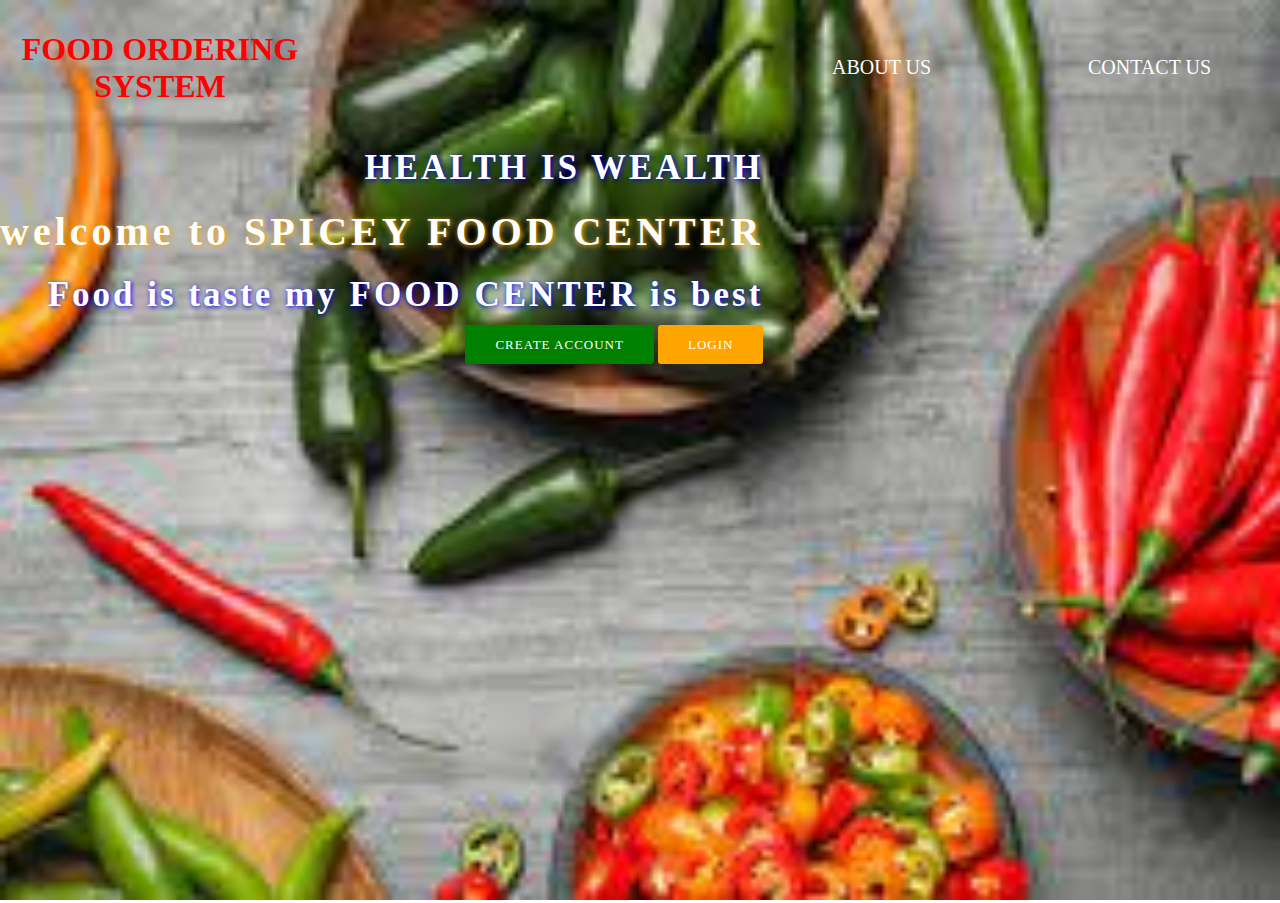
<file: index.html>
<!DOCTYPE html>
<html>
<head>
	<title>Food Ordering</title>
	<meta charset="utf-8">
	<link rel="stylesheet" type="text/css" href="res.css">
       
</head>
<body>
	<div class="head">
<food>
	<div class="logo"><h1>FOOD ORDERING SYSTEM</h1></div>
	<div class="menu">
		<a href="Aboutus.html">ABOUT US</a>
		<a href="contact.html">CONTACT US</a>
	</div>
</food>
	<main>
		<section>
			<h3>HEALTH IS WEALTH</h3>
			<h1>welcome to SPICEY FOOD CENTER</h1>
                        <h3>Food is taste my FOOD CENTER is best</h3>
			<a href="account creation.html" class="but1">create account</a>
			<a href="login.html" class="but2">login</a>
		</section>
	</main>
</div>
</body>
</html>
</file>
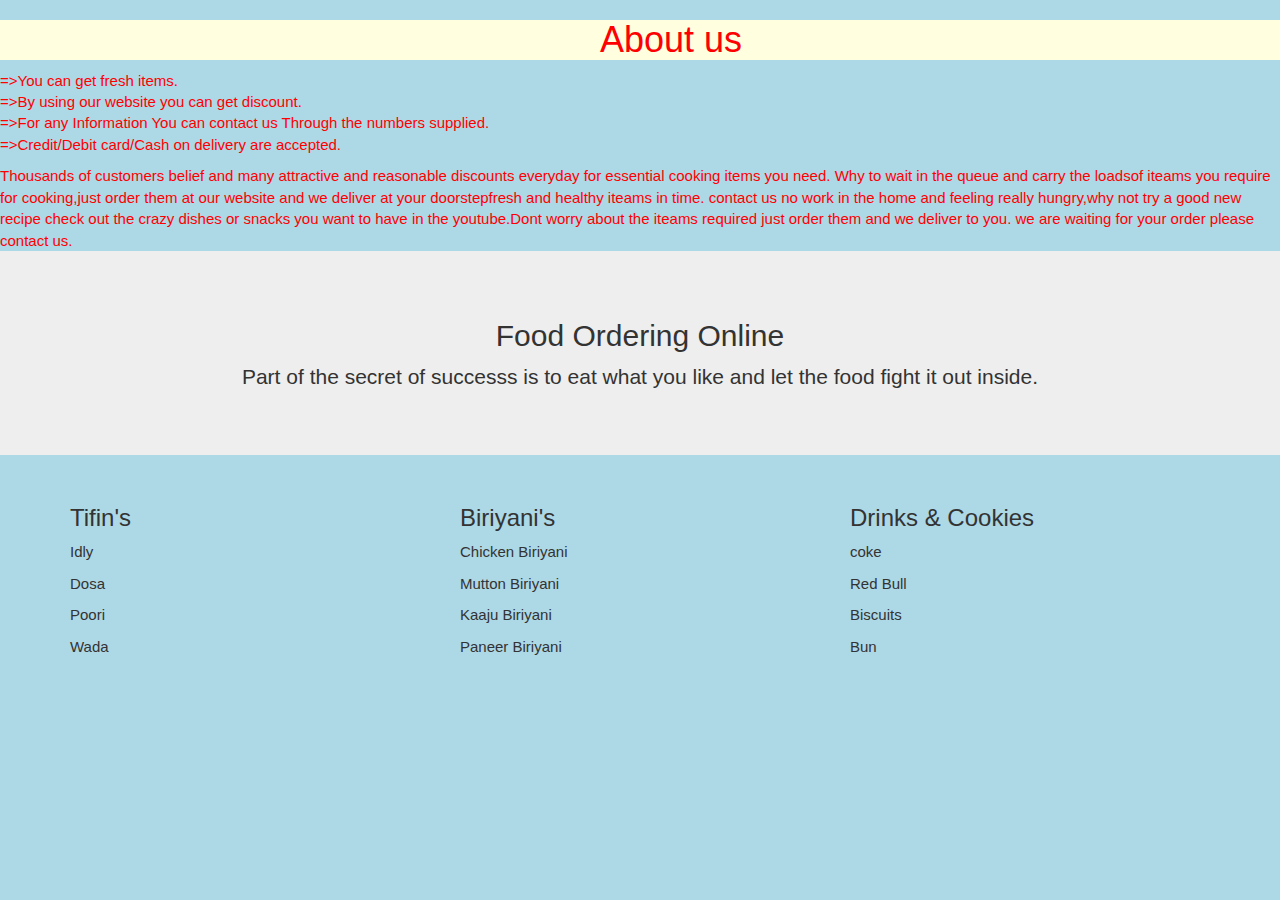
<file: Aboutus.html>
<!doctype html>
<html>
<head>
  <title>About Us</title>
  <meta charset="utf-8">
  <meta name="viewport" content="width=device-width, initial-scale=1">
  <link rel="stylesheet" href="https://maxcdn.bootstrapcdn.com/bootstrap/3.4.1/css/bootstrap.min.css">
  <script src="https://ajax.googleapis.com/ajax/libs/jquery/3.5.1/jquery.min.js"></script>
  <script src="https://maxcdn.bootstrapcdn.com/bootstrap/3.4.1/js/bootstrap.min.js"></script>
</head>
<body >
<style>
body
{
 background-color: lightblue;
 font-size: 150%;
}
.p
{
font-family: "Times New Roman", Times, serif;

}
h1
{
background-color:lightyellow;
padding-left:600px;
text-align: left;
}
</style>
<h1 style="color:red"; >About us</h1>
<p style="color:red">
=>You can get fresh items.<br>
=>By using our website you can get discount.<br>
=>For any Information You can contact us Through the numbers supplied.<br>
=>Credit/Debit card/Cash on delivery are accepted.</p>

<p1 style="color:red">
Thousands of customers belief and many attractive and reasonable discounts everyday for essential cooking items you need.
Why to wait in the queue and carry the loadsof iteams you require for cooking,just order them at our website and we deliver at your doorstepfresh and healthy iteams in time.
contact us 
no work in the home and feeling really hungry,why not try a good new recipe check out the crazy dishes or snacks you want to have in the youtube.Dont worry about the iteams required just order them and we deliver
to you.
we are waiting for your order please contact us. 

</p1>
<div class="jumbotron text-center">
  <h2>Food Ordering Online</h2>
  <p>Part of the secret of successs is to eat what you like and let the food fight it out inside.</p> 
</div>
  
<div class="container">
  <div class="row">
    <div class="col-sm-4">
      <h3>Tifin's</h3>
      <p>Idly</p>
      <p>Dosa</p>
      <p>Poori</p>
      <p>Wada</p>
    </div>
    <div class="col-sm-4">
      <h3>Biriyani's</h3>
       <p>Chicken Biriyani</p>
       <p>Mutton Biriyani</p>
       <p>Kaaju Biriyani</p>
       <p>Paneer Biriyani</p>
    </div>
    <div class="col-sm-4">
      <h3>Drinks & Cookies</h3>        
       <p>coke</p>
       <p>Red Bull</p>
       <p>Biscuits</p>
       <p>Bun</p>
    </div>
  </div>
</div>
</body>
</html>
</file>
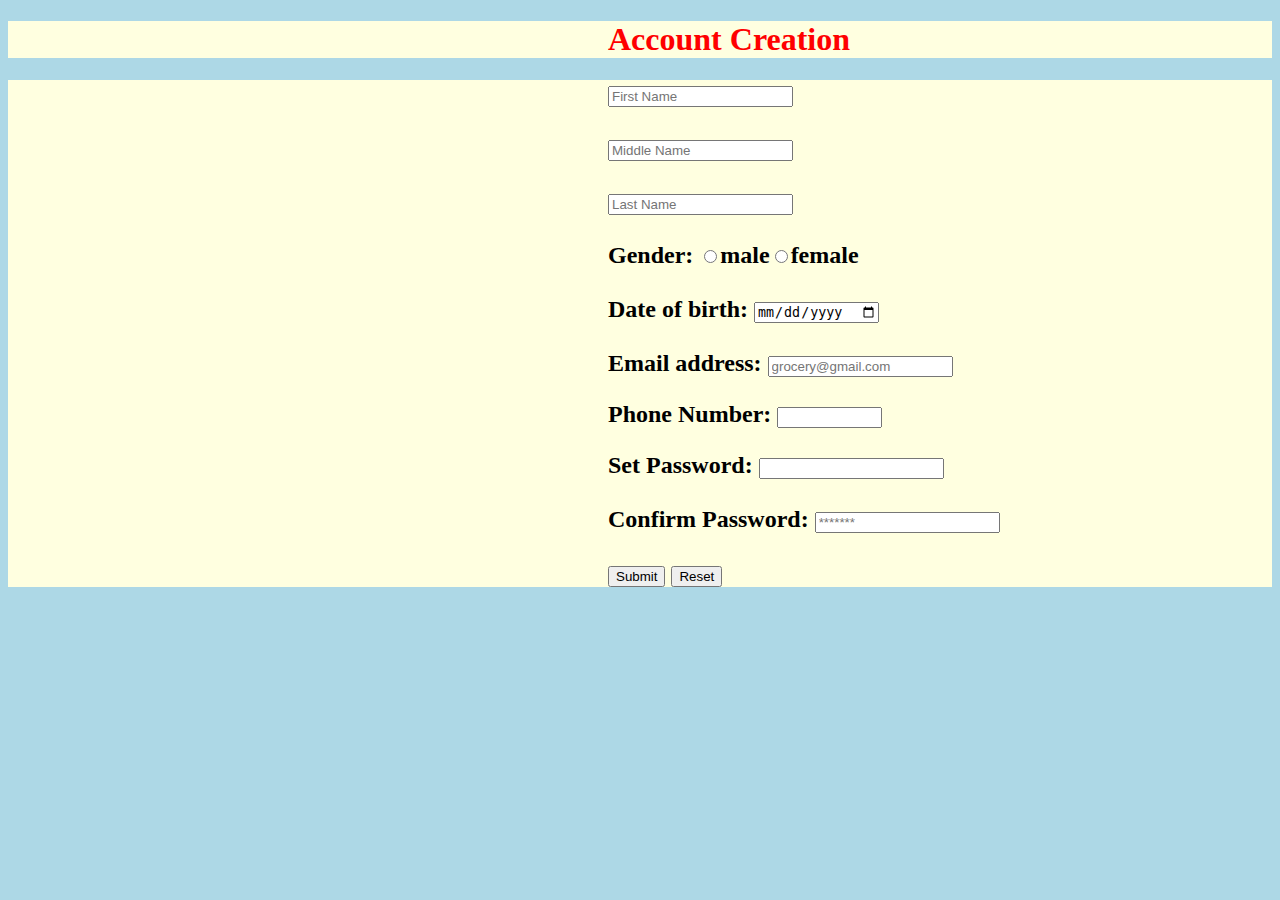
<file: account creation.html>
<!doctype html>
<html>
<title>account creation</title>
<body>
<form method="get" action="website1.html">
<style>
body
{
background-color:lightblue;
}

h1, h2
{
background-color:lightyellow;
padding-left:600px;
text-align: left;
}
</style>
<h1 style="color:red"; >Account Creation</h1>
<h2> 
<input type="text" placeholder="First Name" maxlength="35" required/><br/><br>

<input type="text" placeholder="Middle Name" maxlength="35" required/><br/><br>

<input type="text" placeholder="Last Name" maxlength="35" required/><br/><br>

Gender:
<input type="radio" name="p"/>male<input type="radio" name="p"/>female<br/><br>
Date of birth:
<input type="date"><br/><br>
Email address:
<input type="text" placeholder="grocery@gmail.com" maxlength="35" required/><br/>
<p>Phone Number:
<input type="digits" name="contact" size="10"></p>
Set Password:
<input type="password" required/><br/><br>
Confirm Password:
<input type="password" placeholder="*******" required/><br/><br>


<input type="submit" >
<input type="reset">
       
</h2>
</body>
</html>
</file>
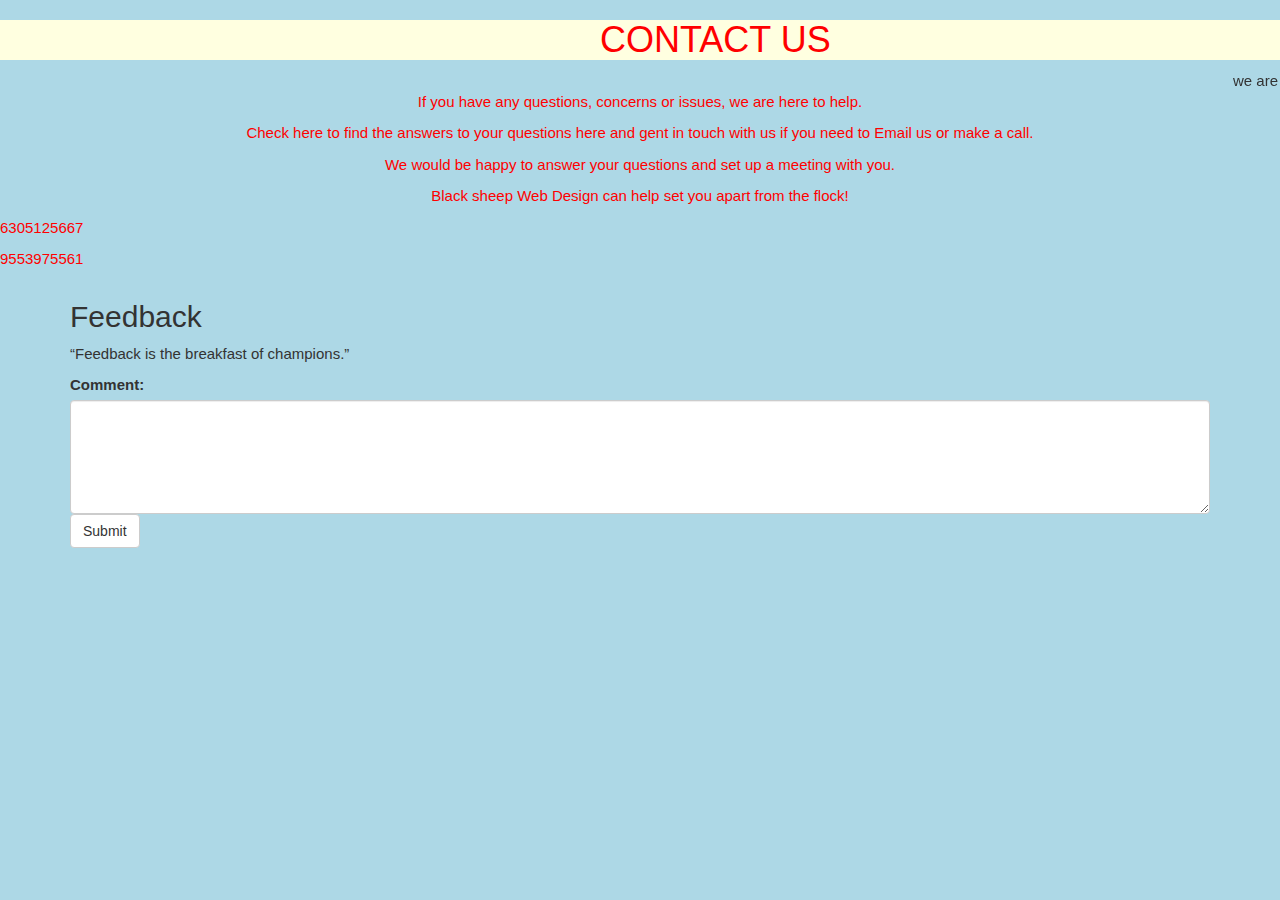
<file: contact.html>
<!doctype>
<head>
<body>
<meta charset="utf-8">
  <meta name="viewport" content="width=device-width, initial-scale=1">
  <link rel="stylesheet" href="https://maxcdn.bootstrapcdn.com/bootstrap/3.4.1/css/bootstrap.min.css">
  <script src="https://ajax.googleapis.com/ajax/libs/jquery/3.5.1/jquery.min.js"></script>
  <script src="https://maxcdn.bootstrapcdn.com/bootstrap/3.4.1/js/bootstrap.min.js"></script>
<style>
body
{
 background-color: lightblue;
 font-size: 150%;
}

.p
{
font-size: 100px;
text-align: center;
}
h1
{
background-color:lightyellow;
padding-left:600px;
text-align: left;
}

</style>
</head>


<h1 style="color:red"; >CONTACT US</h1>
<div class="a">
   <marquee>we are available on 24/7</marquee>
</div>
<p style="color:red" class="text-center" >If you have any questions, concerns or issues, we are here to help.</p> 
<p style="color:red" class="text-center" >Check here to find the answers to your questions here and gent in touch with us if you need to Email us or make a call. </p> 
<p style="color:red" class="text-center" >We would be happy to answer your questions and set up a meeting with you. </p> 
<p style="color:red" class="text-center">Black sheep Web Design can help set you apart from the flock!</p>
<p style="color:red"class="text-left">6305125667</p>
<p style="color:red" class="text-left">9553975561</p>
 <div class="container">
  <h2>Feedback</h2>
  <p>“Feedback is the breakfast of champions.”</p>
  <form>
    <div class="form-group">
      <label for="comment">Comment:</label>
      <textarea class="form-control"rows="5" id="comment"></textarea>
  <button type="submit" class="btn btn-default">Submit</button>
    </div>
  </form>
</div>  
</body>

</html>
</file>
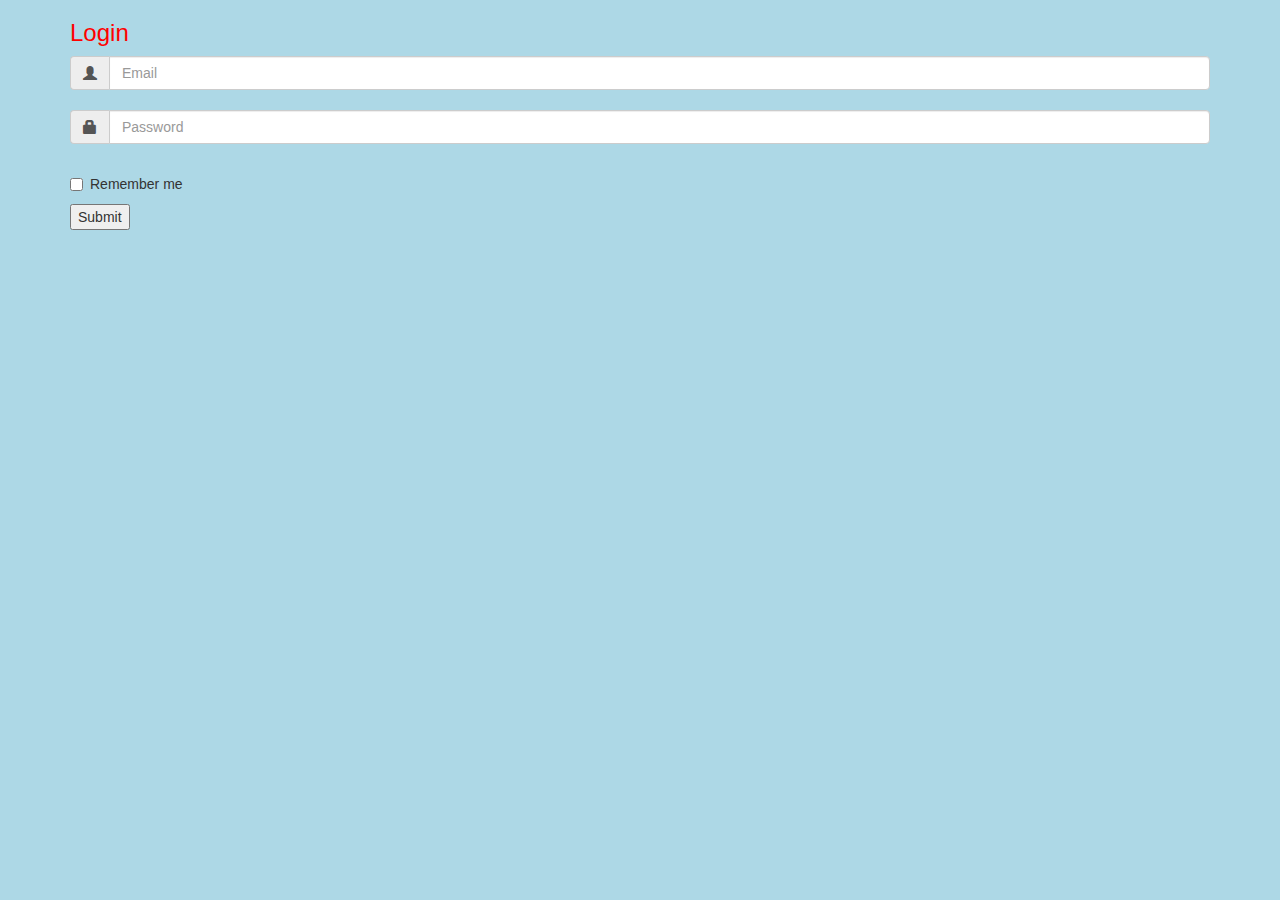
<file: login.html>
<!DOCTYPE html>
<html lang="en">
<head>
  <title>login</title>
  <meta charset="utf-8">
  <meta name="viewport" content="width=device-width, initial-scale=1">
  <link rel="stylesheet" href="https://maxcdn.bootstrapcdn.com/bootstrap/3.4.1/css/bootstrap.min.css">
  <script src="https://ajax.googleapis.com/ajax/libs/jquery/3.5.1/jquery.min.js"></script>
  <script src="https://maxcdn.bootstrapcdn.com/bootstrap/3.4.1/js/bootstrap.min.js"></script>
</head>
<body>
<style>
body
{
background-color:lightblue;
}
</style>
<form method="get" action="website1.html">
<div class="container">
  <h3 style="color:red">Login</h3>
 
  
  <form>
    <div class="input-group" >
      <span class="input-group-addon"><i class="glyphicon glyphicon-user"></i></span>
      <input id="email" type="text" class="form-control" name="email" placeholder="Email">
    </div>
<br>
    <div class="input-group">
      <span class="input-group-addon"><i class="glyphicon glyphicon-lock"></i></span>
      <input id="password" type="password" class="form-control" name="password" placeholder="Password">
    </div>
    <br>
    <div class="checkbox">
      <label><input type="checkbox" name="remember"> Remember me</label>
    </div>
    <button type="submit" >Submit</button>
  </form>
  

  
</div>

</body>
</html>
</file>
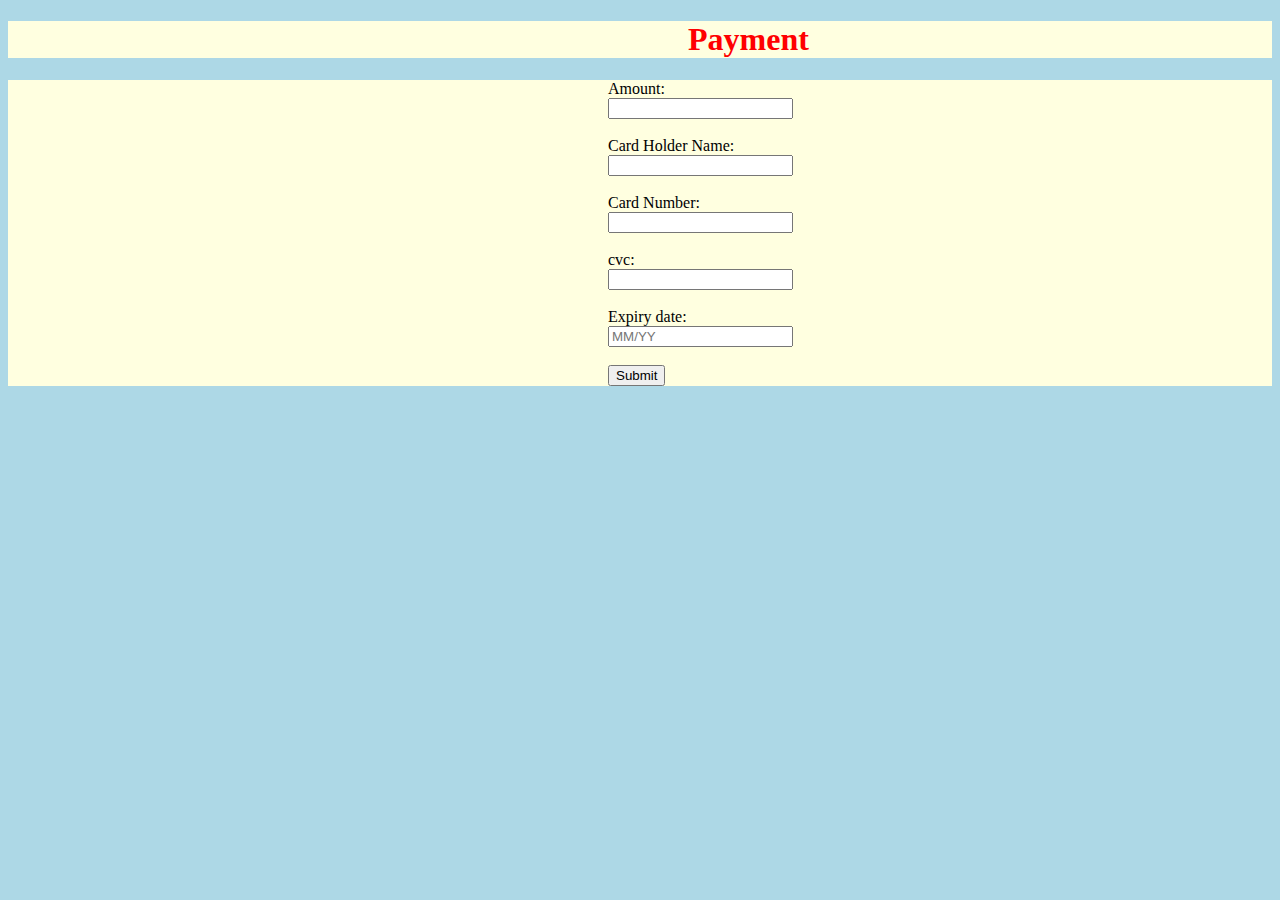
<file: payments.html>
<!doctype html>
<html>
<title>payments</title>
<body>

<form method="get" action="paymentsuc.html">
<style>
body
{
background-color:lightblue;
}
p{
padding-left:600px;
}
 
h1
{
background-color:lightyellow;
padding-left:680px;
}</style>
<h1 style="color:red">Payment</h1>
<p style="background-color:lightyellow" >
 <label for="Amount">Amount:</lable><br><input type="digits"  required/><br/><br>
Card Holder Name:<br><input type="text"  maxlength="35" required ><br/><br>

Card Number:<br><input type="digits"  maxlength="16" required/><br/><br>
cvc:<br><input type="digits"  maxlength="3" required/><br/><br>
Expiry date:<br><input type="digits" placeholder="MM/YY"  maxlength="5"  required/><br/><br>
<input type="submit" >
</p>

</body>








</html>
</file>
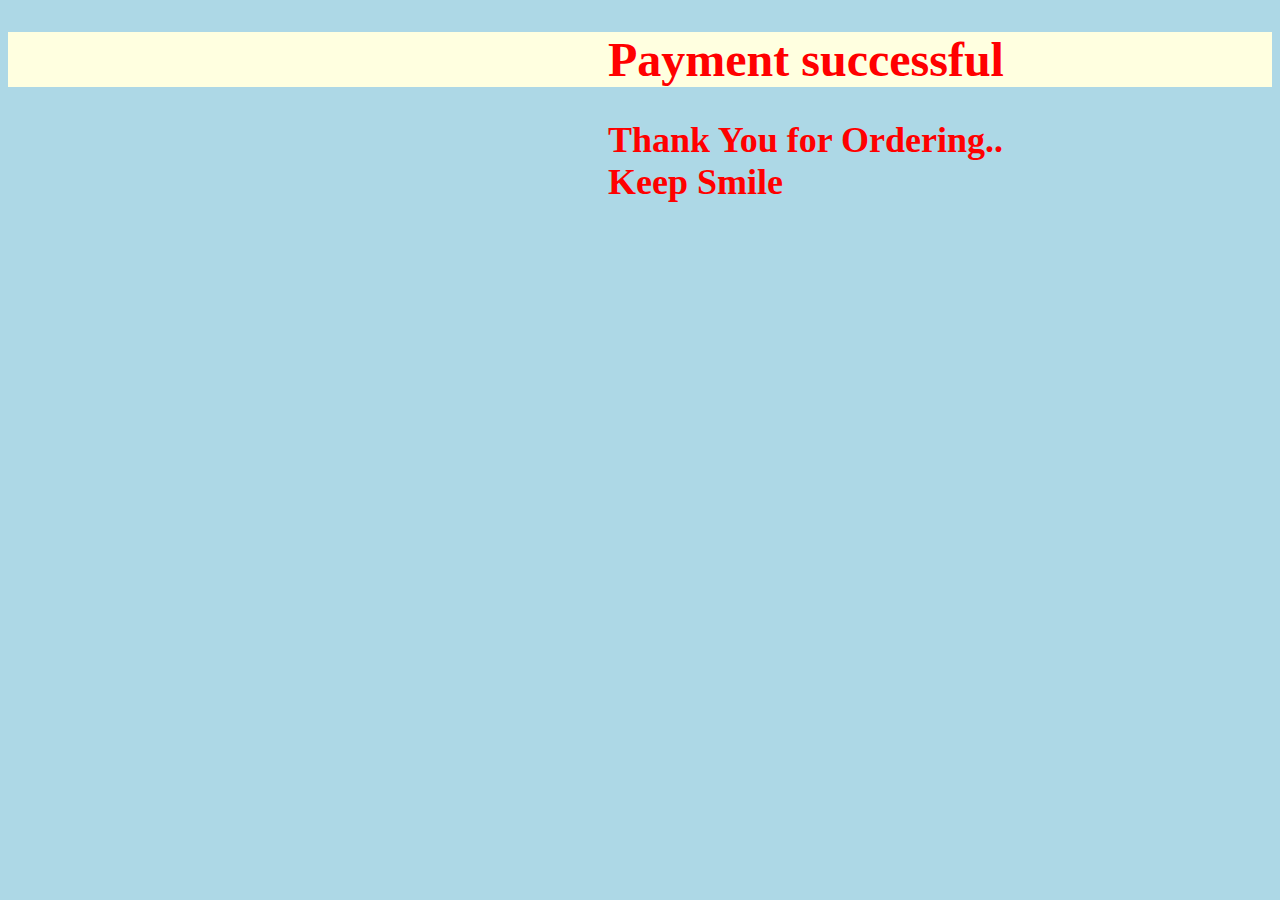
<file: paymentsuc.html>
<!doctype html>
<html>
<body>
<style>
body
{
 background-color: lightblue;
 font-size: 150%;
}
h1
{
background-color:lightyellow;
color:red";
background-color:lightyellow;
padding-left:600px;
}
h2
{
color:red";
background-color:lightyellow;
padding-left:600px;
}
</style>
<h1 style="color:red";>
Payment successful<h1>
<h2 style="color:red";>
Thank You for Ordering.. <br>Keep Smile</h2>
</body>
</html>
</file>
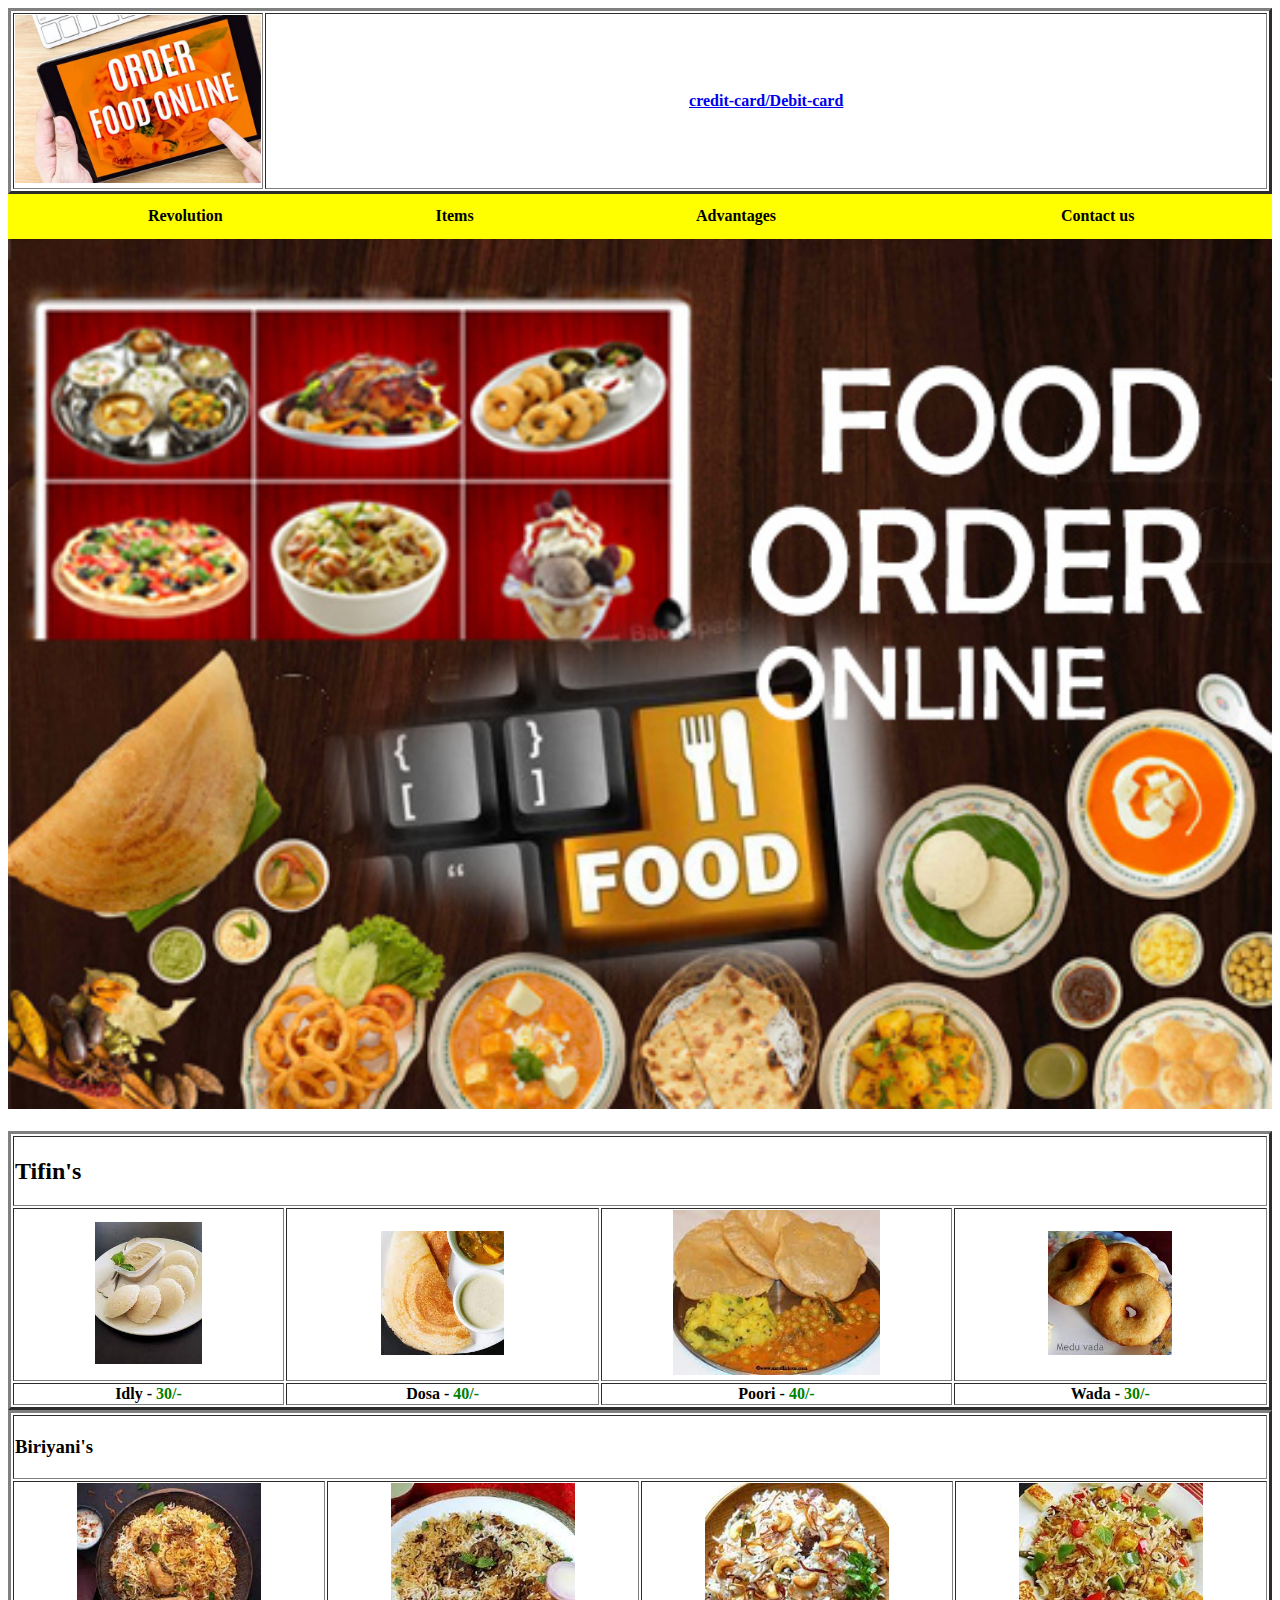
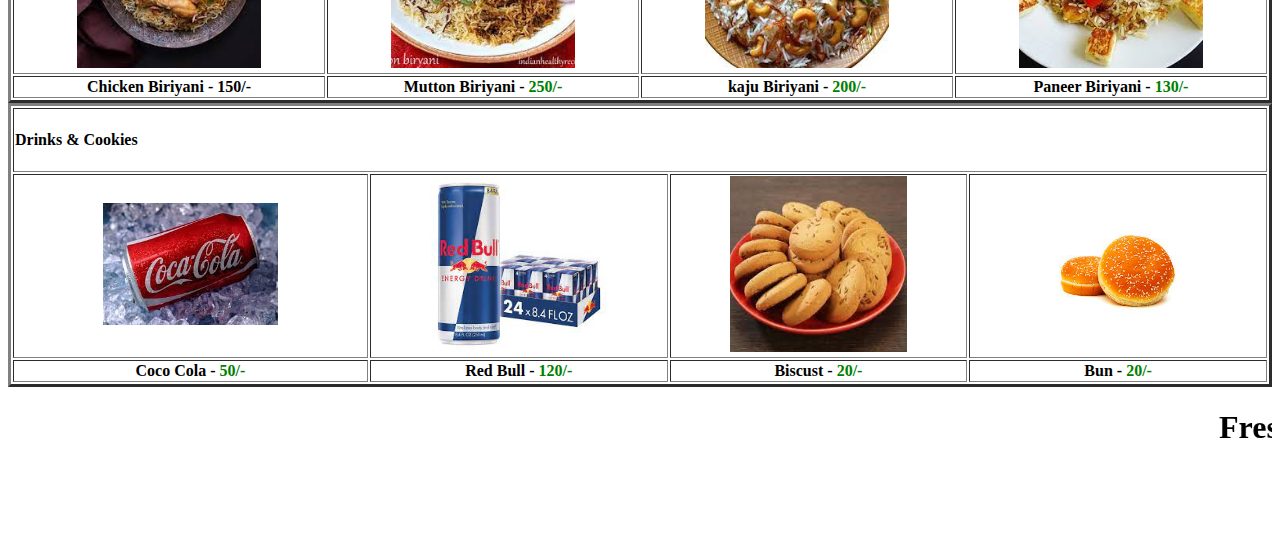
<file: website1.html>
<!doctype html>
<html>
<head>
<style>
.dropdown {
position: relative;
display: inline-block;
}
.dropdown-content {
display:none;
position: absolute;
background-color:white;
min-width: 150px;
box-shadow: 0px 8px 16px 0px rgba(0,0,0,0.2);
padding: 12px 16px;
color:blue;
} 
.dropdown:hover .dropdown-content {
   display: block;
}
.footer{
 bottom:0px;
 width:100px;
 height:30px;
 }
.footer .outer{
 background-color:skyblue;
 width:100%; 
}

</style><title>Home Page</title>
</head>
</body>
<table border="3" width="100%">
<tr>

<td align="right" width="20%"><img src="food order.jpg" width="100%" height="50%" ></td>
<th>  <a href="payments.html"> credit-card/Debit-card</a></th>

<table border="0" width=100%" height=45px; bgcolor="yellow">
<tr>
<th>
<div class="dropdown">
<span>Revolution</span>
<div class="dropdown-content">
<p>*You can get quality Items.</p>
<p>*For any Information you can contact us or send a mail.</p>
</div>
</div>
</th>
<th>
<div class="dropdown">
<span>Items<span>
<div class="dropdown-content">
<p>Tifin's</p>
<p>Biriyani's</p>
<p>Drinks & Cookies</p>
</div>
</th>
<th>
<div class="dropdown">
<span>Advantages<span>
<div class="dropdown-content">
<p>More discount</p>
<p>Good quality food</p>
</div>
</div>
</th>
<th>
<div class="dropdown">
<span>Contact us<span>
<div class="dropdown-content">
<p>6305125667</p>
<p>9553975561</p>
<p>Gmail:foodorderingonline@gmail.com</p>
</div>
</div>
</th>
</tr>
</table>

<img src="pic2.jpg" width="100%" height="50%">

<br><br>
<table border="3" width="100%" bgcolor="white">
<tr>
<td colspan="4"><h2>Tifin's</h2></hr></td>
<tr>
<th><img src="idly.jpg" width="40%"></th>
<th><img src="dosa.jpg" width="40%"></th>
<th><img src="puri.jpg" width="60%"></th>
<th><img src="wada.jpg" width="40%"></th>
</tr>
<tr>
<th> Idly - <font color="green">30/- </font></th>
<th> Dosa - <font color="green">40/- </font></th>
<th> Poori - <font color="green">40/- </font></th>
<th> Wada - <font color="green">30/- </font></th>
</table>

<table border="3" width="100%" bgcolor="white">
<tr>
<td colspan="4"><h3>Biriyani's</h3></hr></td>
<tr>
<th><img src="chick bry.jpg" width="60%"></th>
<th><img src="mutt bry.jpg" width="60%"></th>
<th><img src="kaju bry.jpg" width="60%"></th>
<th><img src="paneer bry.jpg" width="60%"></th>
</tr>
<tr>
<th> Chicken Biriyani - <color="green">150/- </font></th>
<th> Mutton Biriyani - <font color="green">250/- </font></th>
<th> kaju Biriyani - <font color="green">200/- </font></th>
<th> Paneer Biriyani - <font color="green">130/- </font></th>
</table>

<table border="3" width="100%" bgcolor="white">
<tr>
<td colspan="4"><h4>Drinks & Cookies</h4></hr></td>
<tr>
<th><img src="coke.jpg" width="50%"></th>
<th><img src="red.jpg" width="60%"></th>
<th><img src="bis.jpg" width="60%"></th>
<th><img src="bun.jpg" width="40%"></th>
</tr>
<tr>
<th> Coco Cola - <font color="green">50/- </font></th>
<th> Red Bull - <font color="green">120/-</font></th>
<th> Biscust - <font color="green">20/- </font></th>
<th> Bun - <font color="green">20/- </font></th>
</table>


</body>

<h1><marquee>Fresh Items avilable.Today Offers:5% Discount On all Types of Items</marquee></h1>
<h1><marquee></marquee></h1>
</html>
</file>
<file: res.css>
*{
	margin: 0px;
	padding: 0px;
	box-sizing: border-box;
}
.head{
	width: 100%;
	height: 100vh;
	background-image:url('spicey.jpg');
	background-repeat: no-repeat;
        background-size: cover;
	
}

food{
      
	width: 100%;
	height: 15vh;
	
	color: red;
	display: flex;
	justify-content: space-between;
	align-items: center;

}

.logo{
	width: 25%;
	text-align: center;
}
.menu{
	width: 40%;
	display: flex;
	justify-content: space-around;
}
.menu a{
        font-size: 20px;
	width: 25%;
	text-decoration: none;
	color: white;
}
main{
	width: 100%;
	height: 85vh;
	display: flex;
	justify-content: left;
	align-items: left;
	text-align: right;
	color: white;
	margin-top: 3px;
	margin-bottom: 6px;



}
section h3{
	font-size: 35px;
	letter-spacing: 3px;
	text-shadow: 1px 1px 5px blue;
	margin-top: 10px;
	margin-bottom: 20px;
}
section h1{
	font-size:40px;
	letter-spacing: 4px;
	text-shadow: 1px 1px 5px orange;
	margin-top: 10px;
	margin-bottom: 20px;
}
section a{
	padding: 12px 30px;
	border-radius: 3px;
	text-decoration: none;
	outline: none;
	text-transform: uppercase;
	font-size: 13px;
	letter-spacing: 1px;
}

.but1{
	background: green;
	color: white;
	
}
.but2{
	background: orange;
	color: white;
}
</file>
